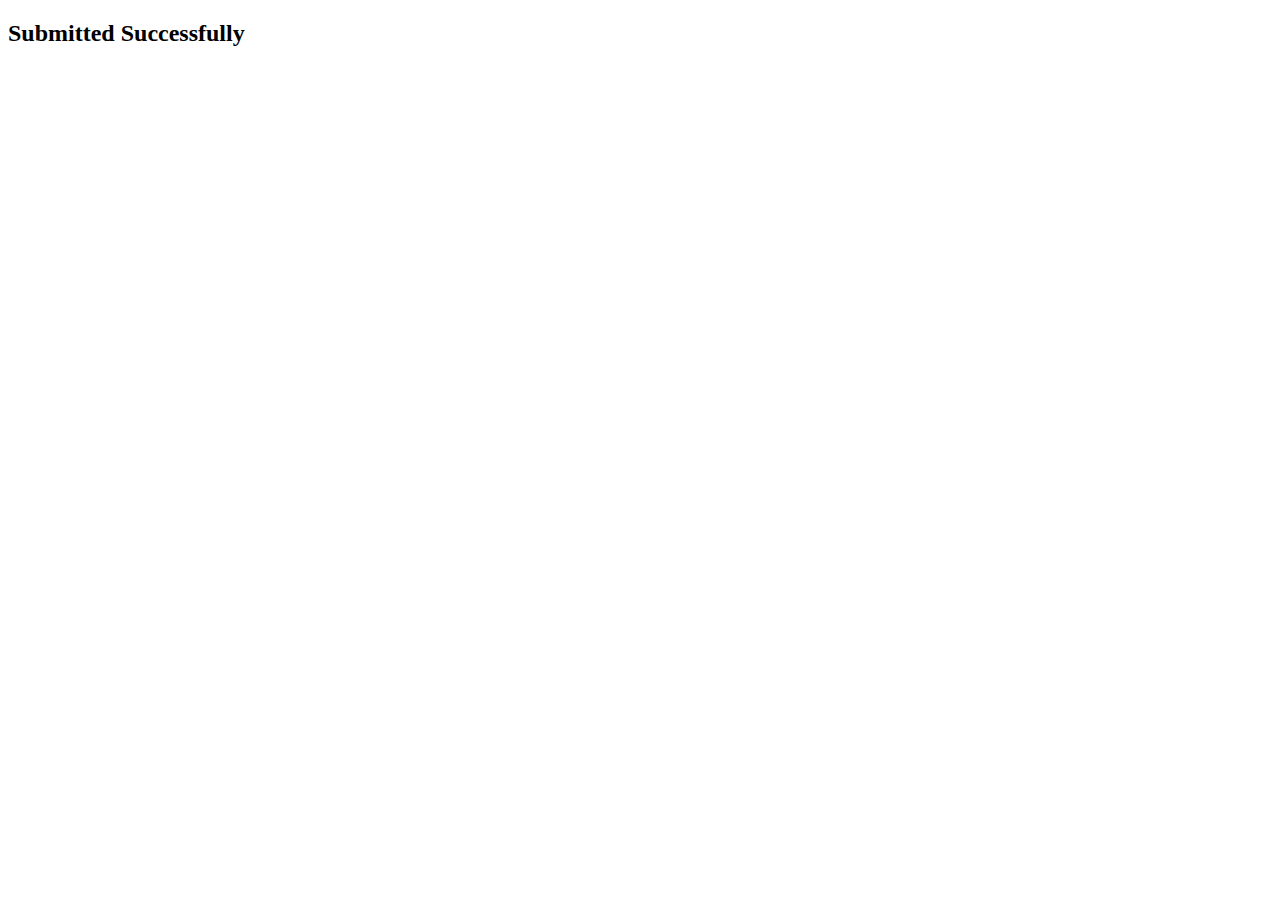
<file: success.html>
<!DOCTYPE html>
<html lang="en">
<head>
    <meta charset="UTF-8">
    <meta http-equiv="X-UA-Compatible" content="IE=edge">
    <meta name="viewport" content="width=device-width, initial-scale=1.0">
    <title>Form Succesd</title>
</head>
<body>
    <h2>Submitted Successfully</h2>


    
</body>
</html>
</file>
